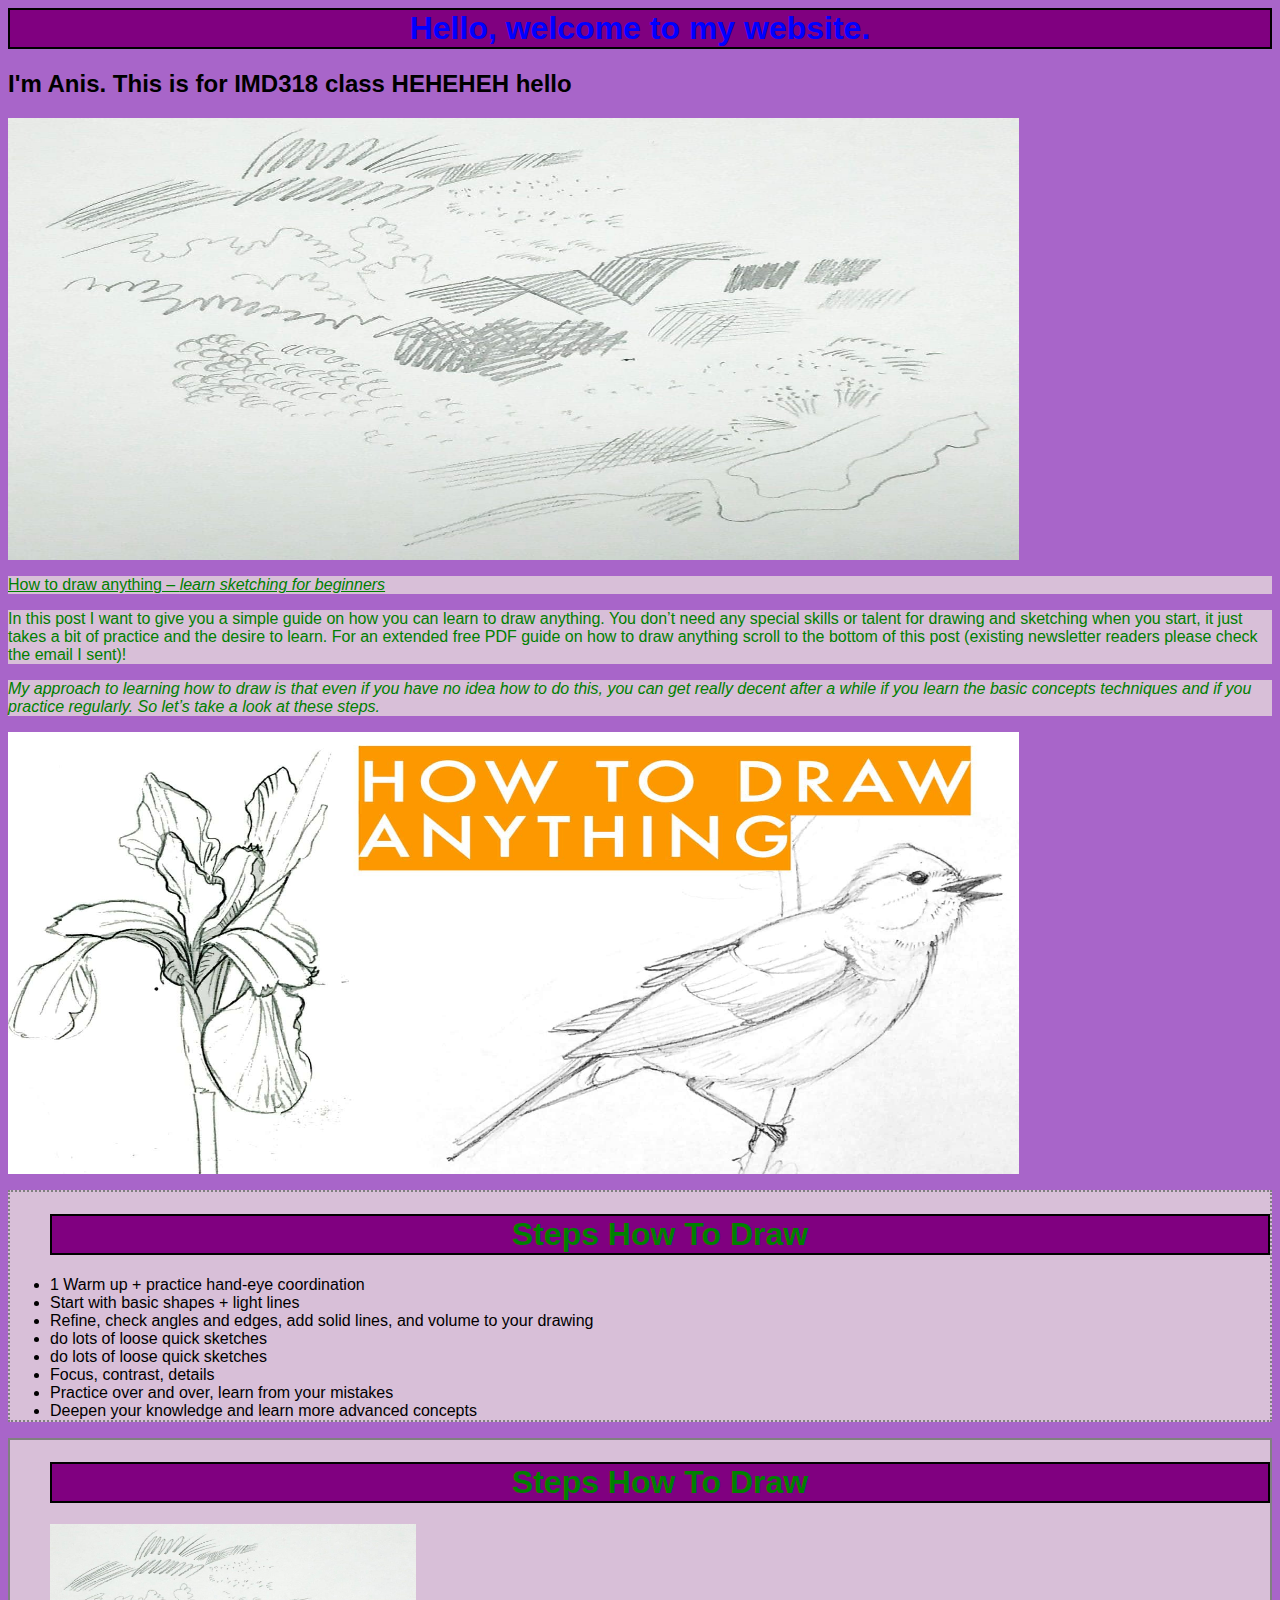
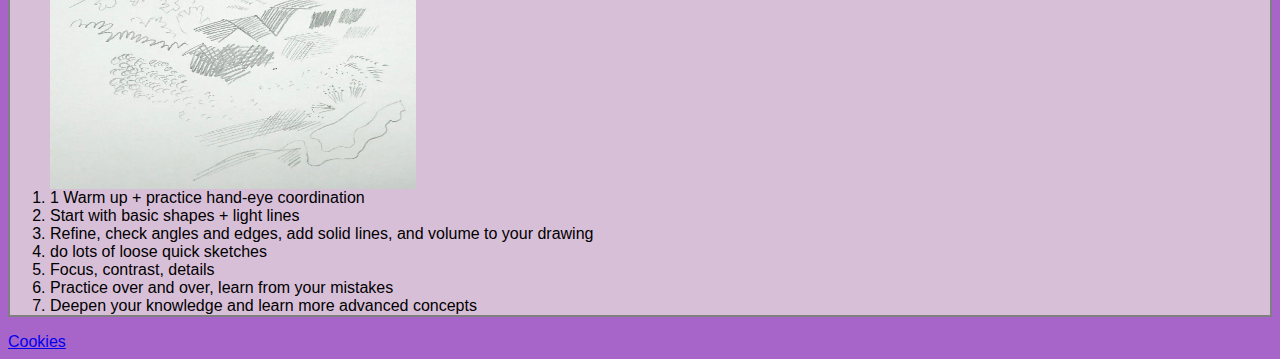
<file: anis's/index.html>
<html>
<head>
<title>Website Achah</title>
<link rel="stylesheet" href="style.css">

</head>

<style>

</style>

<body>

<h1 style="color:blue">
  Hello, welcome to my website.</h1> 

<h2>I'm Anis. This is for IMD318 class HEHEHEH hello</h2> 

<img src="image/1.jpg" height="50%" width="80%">
<p><u>How to draw anything – <em>learn sketching for beginners</em></u></p>

<p>In this post I want to give you a simple guide on how you can learn to draw anything. You don’t need any special skills or talent for drawing and sketching when you start, it just takes a bit of practice and the desire to learn. For an extended free PDF guide on how to draw anything scroll to the bottom of this post (existing newsletter readers please check the email I sent)!</p>


<p><i>My approach to learning how to draw is that even if you have no idea how to do this, you can get really decent after a while if you learn the basic concepts techniques and if you practice regularly. So let’s take a look at these steps.</i></p>

<!--this is the picture space-->

<img src="image/draw.jpg" height="50%" width="80%">

<ul>
<h1>Steps How To Draw</h1>

<li>1 Warm up + practice hand-eye coordination</li>
<li>Start with basic shapes + light lines</li>
<li>Refine, check angles and edges, add solid lines, and volume to your drawing</li>
<li>do lots of loose quick sketches</li>
<li>do lots of loose quick sketches</li>
<li>Focus, contrast, details</li>
<li>Practice over and over, learn from your mistakes</li>
<li>Deepen your knowledge and learn more advanced concepts</li>
</ul>

<!-- (comment)ni order list-->
<ol>
<h1>Steps How To Draw</h1>

<img src="image/1.jpg" height="30%" width="30%">

<li>1 Warm up + practice hand-eye coordination</li>
<li>Start with basic shapes + light lines</li>
<li>Refine, check angles and edges, add solid lines, and volume to your drawing</li>
<li>do lots of loose quick sketches</li>
<li>Focus, contrast, details</li>
<li>Practice over and over, learn from your mistakes</li>
<li>Deepen your knowledge and learn more advanced concepts</li>
</ol>

<a href="cookies.html">Cookies</a>
</html>
</file>
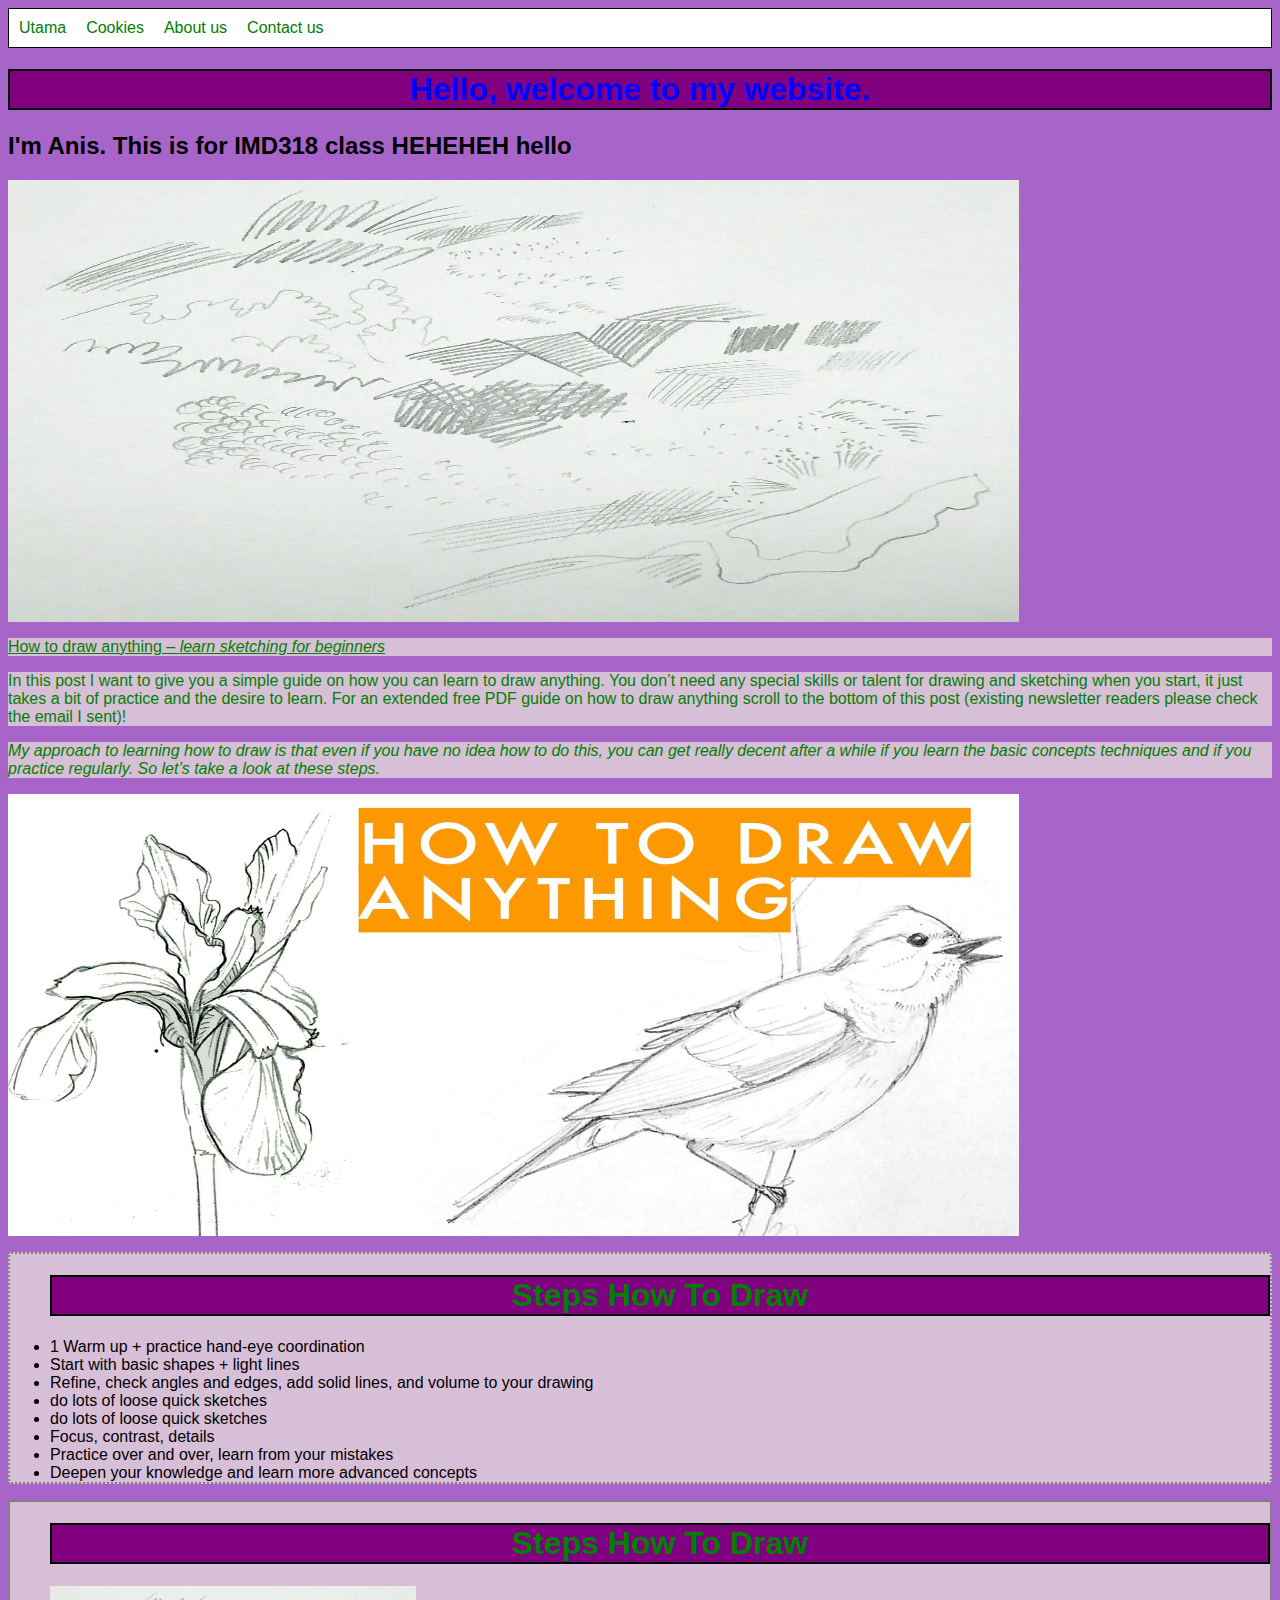
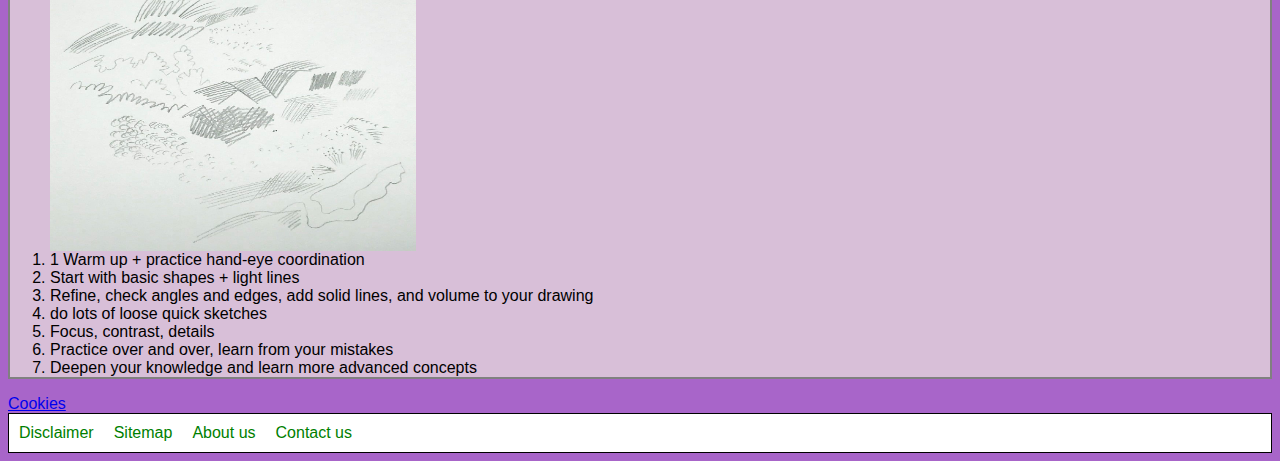
<file: Anis-main baru/index.html>
<html>
<head>
<title>Website Achah</title>
<link rel="stylesheet" href="style.css">

<html>
<head>
     <title>Navigation Bar</title>
	 <link rel="stylesheet" href="style.css">
</head>

<body>
<nav>
<ul>
   <li><a href="index.html">Utama</a><li>
   <li><a href="cookies.html">Cookies</a><li>
   <li><a href="about.html">About us</a><li>
   <li><a href="contact.html">Contact us</a><li>
   
</nav>
</body>
</html>

</head>

<style>

</style>

<body>

<h1 style="color:blue">
  Hello, welcome to my website.</h1> 

<h2>I'm Anis. This is for IMD318 class HEHEHEH hello</h2> 

<img src="image/1.jpg" height="50%" width="80%">
<p><u>How to draw anything – <em>learn sketching for beginners</em></u></p>

<p>In this post I want to give you a simple guide on how you can learn to draw anything. You don’t need any special skills or talent for drawing and sketching when you start, it just takes a bit of practice and the desire to learn. For an extended free PDF guide on how to draw anything scroll to the bottom of this post (existing newsletter readers please check the email I sent)!</p>


<p><i>My approach to learning how to draw is that even if you have no idea how to do this, you can get really decent after a while if you learn the basic concepts techniques and if you practice regularly. So let’s take a look at these steps.</i></p>

<!--this is the picture space-->

<img src="image/draw.jpg" height="50%" width="80%">

<ul>
<h1>Steps How To Draw</h1>

<li>1 Warm up + practice hand-eye coordination</li>
<li>Start with basic shapes + light lines</li>
<li>Refine, check angles and edges, add solid lines, and volume to your drawing</li>
<li>do lots of loose quick sketches</li>
<li>do lots of loose quick sketches</li>
<li>Focus, contrast, details</li>
<li>Practice over and over, learn from your mistakes</li>
<li>Deepen your knowledge and learn more advanced concepts</li>
</ul>

<!-- (comment)ni order list-->
<ol>
<h1>Steps How To Draw</h1>

<img src="image/1.jpg" height="30%" width="30%">

<li>1 Warm up + practice hand-eye coordination</li>
<li>Start with basic shapes + light lines</li>
<li>Refine, check angles and edges, add solid lines, and volume to your drawing</li>
<li>do lots of loose quick sketches</li>
<li>Focus, contrast, details</li>
<li>Practice over and over, learn from your mistakes</li>
<li>Deepen your knowledge and learn more advanced concepts</li>
</ol>

<a href="cookies.html">Cookies</a>

<footer>

<nav class="bawah">
<ul>
   <li><a href="index.html">Disclaimer</a><li>
   <li><a href="cookies.html">Sitemap</a><li>
   <li><a href="about.html">About us</a><li>
   <li><a href="contact.html">Contact us</a><li>
</ul>

</footer>


</html>
</file>
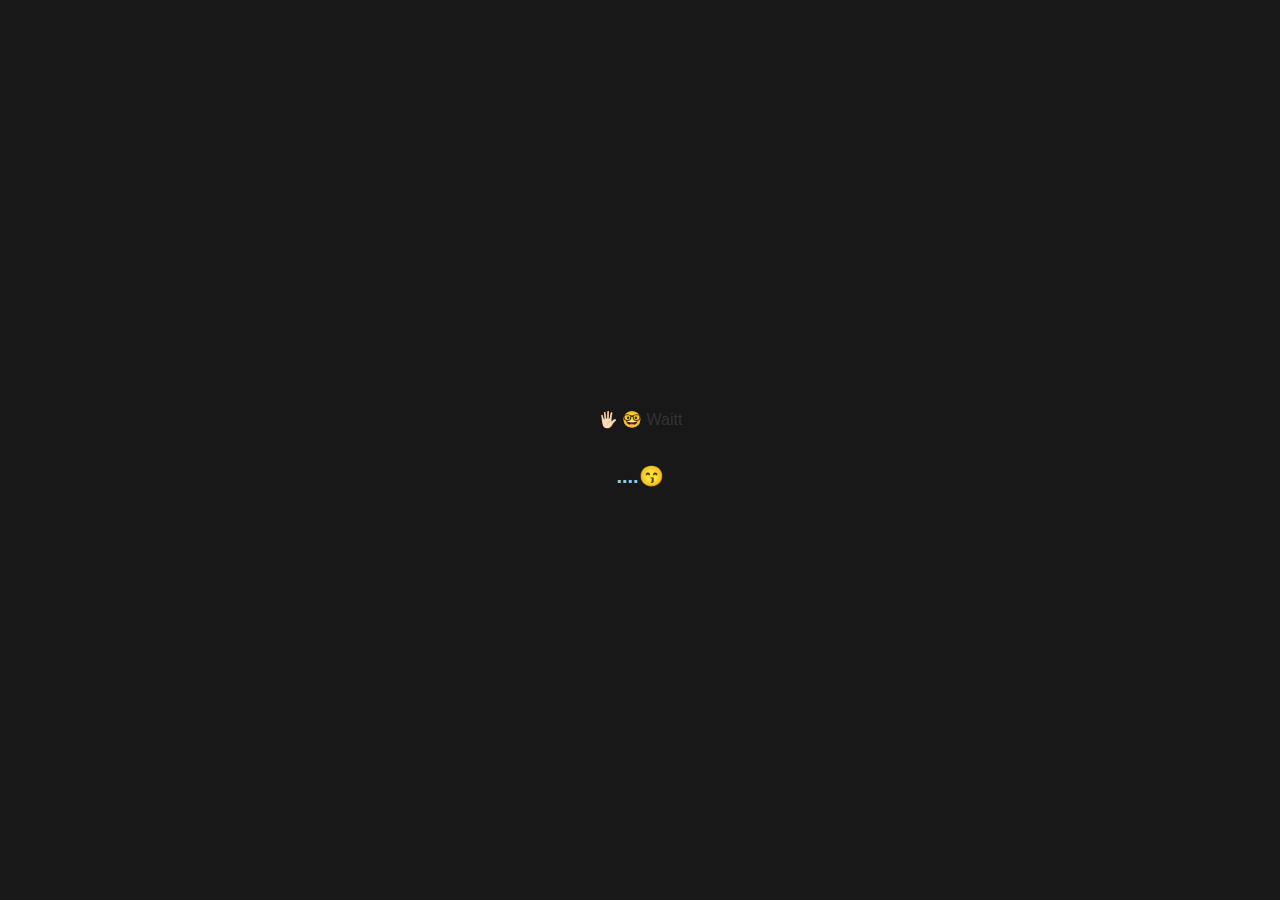
<file: Anis-main!/index.html>
<!DOCTYPE html>
<html lang="en">
<head>
    <meta charset="UTF-8">
    <title>Home</title>
    <link rel="stylesheet" href="style.css">
</head>


<body>

<!-- Navigation Bar -->
<nav class="navbar">
    <ul>
        <li><a href="index.html">Home</a></li>
        <li><a href="biodata.html">Biodata</a></li>
        <li><a href="education.html">Education</a></li>
        <li><a href="hobby.html">Hobby</a></li>
        <li><a href="blog.html">Blog</a></li>
		<li><a href="family_gallery.html">Family Gallery</a></li>
        <li><a href="contact.html">Contact</a></li>
    </ul>    
</nav>

<div id="loading">
    <div class="moon">
        <span>🖐🏻</span>
        <span>🤓</span>
        <span>Waitt</span>
    </div>
    <p><strong>....😙 </strong></p>
</div>


<!-- About Section -->
<section id="home" class="container">
    <div class="left">
        <img src="image/me.jpeg" alt="Achah's Photo">
    </div>
    <div class="right">
        <h1>My Website</h1>
        <p>Hello, my name is Anis. Welcome to my personal website!</p>
    </div>
</section>

<footer>
   <p>2025 Anis. All rights reserved.</p>
   <p>Last updated: 30 December 2025</p>
   <p>contact: <a href="anisaisyahroslan@gmail.com">anisaisyahroslan@gmail.com</a></p>
</footer>   

<!-- JavaScript code here-->

<script>
    // Select all sections with class 'section'
    const sections = document.querySelectorAll('.section');

    // Function to check if section is in viewport
    function showSection() {
        const triggerBottom = window.innerHeight / 5 * 4;

        sections.forEach(section => {
            const sectionTop = section.getBoundingClientRect().top;

            if(sectionTop < triggerBottom) {
                section.classList.add('show'); // add class to animate
            } else {
                section.classList.remove('show'); // optional: hide when scrolled above
            }
        });
    }

    // Listen for scroll events
    window.addEventListener('scroll', showSection);

    // Trigger on page load
    showSection();
	
</script>

</body>
</html>
</file>
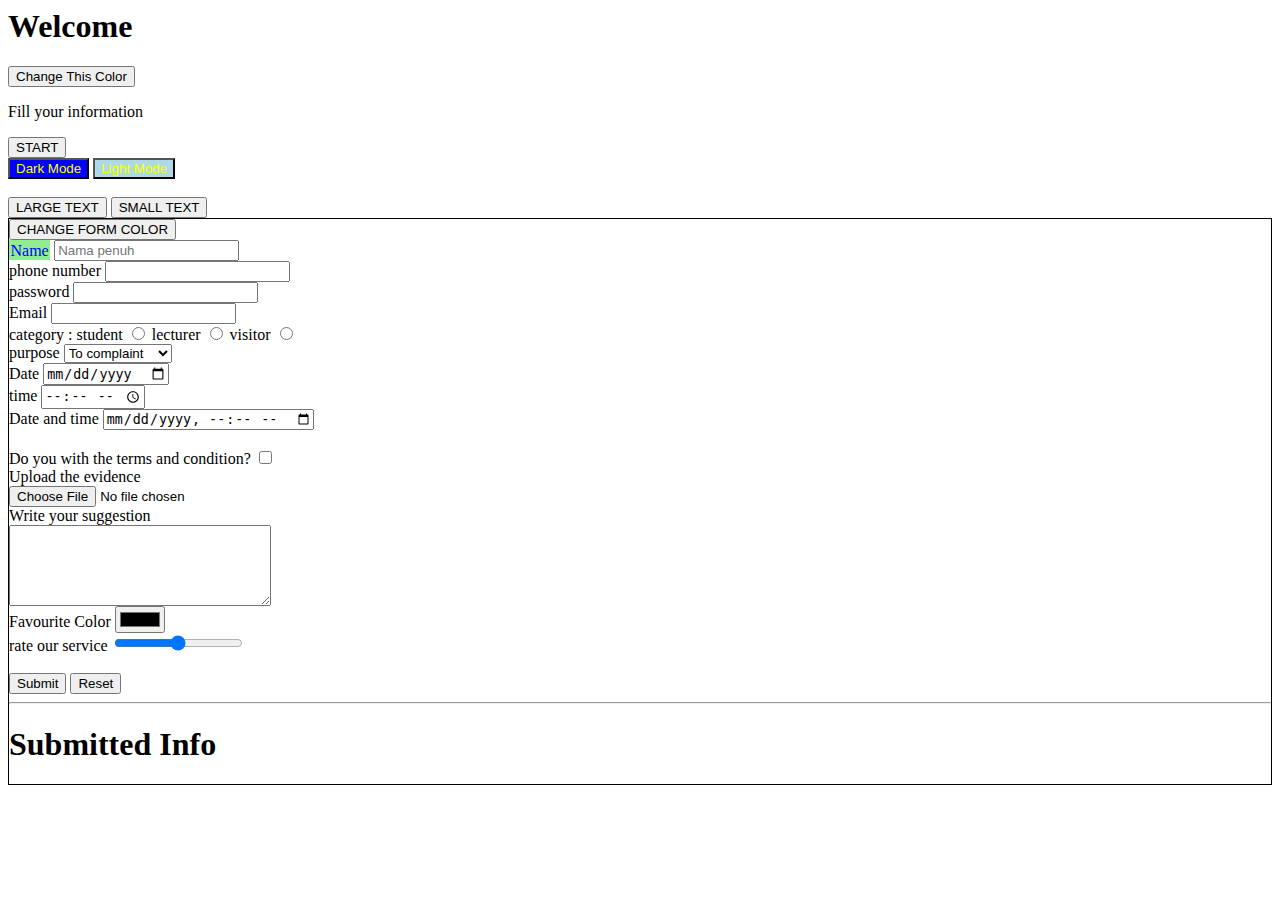
<file: Anis-main baru/forms achah.html>
<html>
<head>
       <title>Form</title>
	   <script src="script.js"></script>
</head>

<body id="first-page">

<h1 id="welcome">Welcome</h1>
<button onclick="welc()" style+"font-size:8px">Change This Color</button>
<p>Fill your information</p>

<button onclick="mula()"> START </button><br>
<button onclick="darkmode()" style="background-color: blue ; color: Yellow"> Dark Mode </button>
<button onclick="lightmode()" style="background-color: lightblue ; color: Yellow"> Light Mode</button> <br><br>

<button onclick="LargeText()">LARGE TEXT</button>
<button onclick="SmallText()">SMALL TEXT</button>

<br>
<form id="form" onsubmit="hantaq();return false;" style="border:1px black solid">  
<button onclick="borang()">CHANGE FORM COLOR </button> <br>

     <label for="name" style="padding:1.5px;color:blue;background-color : lightgreen">Name</label>
     <input type="text" id="name" required="" placeholder="Nama penuh"><br>
	 
	 <label for="phone">phone number<label>
	 <input type="phone" id="phone"> <br>
	 
	 <label for="pass">password</label>
	 <input type="password" id="pass" required=""> <br>
	 
	 <label for="email">Email</label>
	 <input type="email" id="email"> <br>
	 
	 <label for="category">category :</label>
	    <label for="student">student</label>
		<input type="radio" id="student" name="category">
        <label for="lecturer">lecturer</label>
		<input type="radio" id="lecturer" name="category">
		<label for="visitor">visitor</label>
		<input type="radio" id="visitor" name="category">
		<br>
		
	 <label for="purpose">purpose</label>
     <select id="purpose">
         <option value="a">To complaint</option>
         <option value="a">To give money</option>
		 <option value="a">To ask money</option>
    </select><br>
	
	<label for="date">Date</label>
	<input type="date" id="date"><br>
	<label for="time">time</label>
	<input type="time" id="time"><br>
	<label for="datetime">Date and time</label>
	<input type="datetime-local" id="datetime"><br>
	
	<br>
	<label for="agree">Do you with the terms and condition?
	</label>
	<input type="checkbox" id="agree"><br>
	
	<label for="proof">Upload the evidence</label><br>
	<input type="file" id="proof"><br>
	
	<label for="complaint"> Write your suggestion</label><br>
	<textarea id="complaint" rows="5" cols="30"></textarea><br>
	
	<label for="color">Favourite Color</label>
	<input type="color" id="color"><br>
	
	<label for="rating">rate our service</label>
	<input type="range" id="rating" min="0" max="100">
	
	 
     <br><br>
     <input type="submit">
	 <input type="reset">


<hr>
<h1>Submitted Info </h1>
<p id="result"></p>
	 

</body>
</html>
</file>
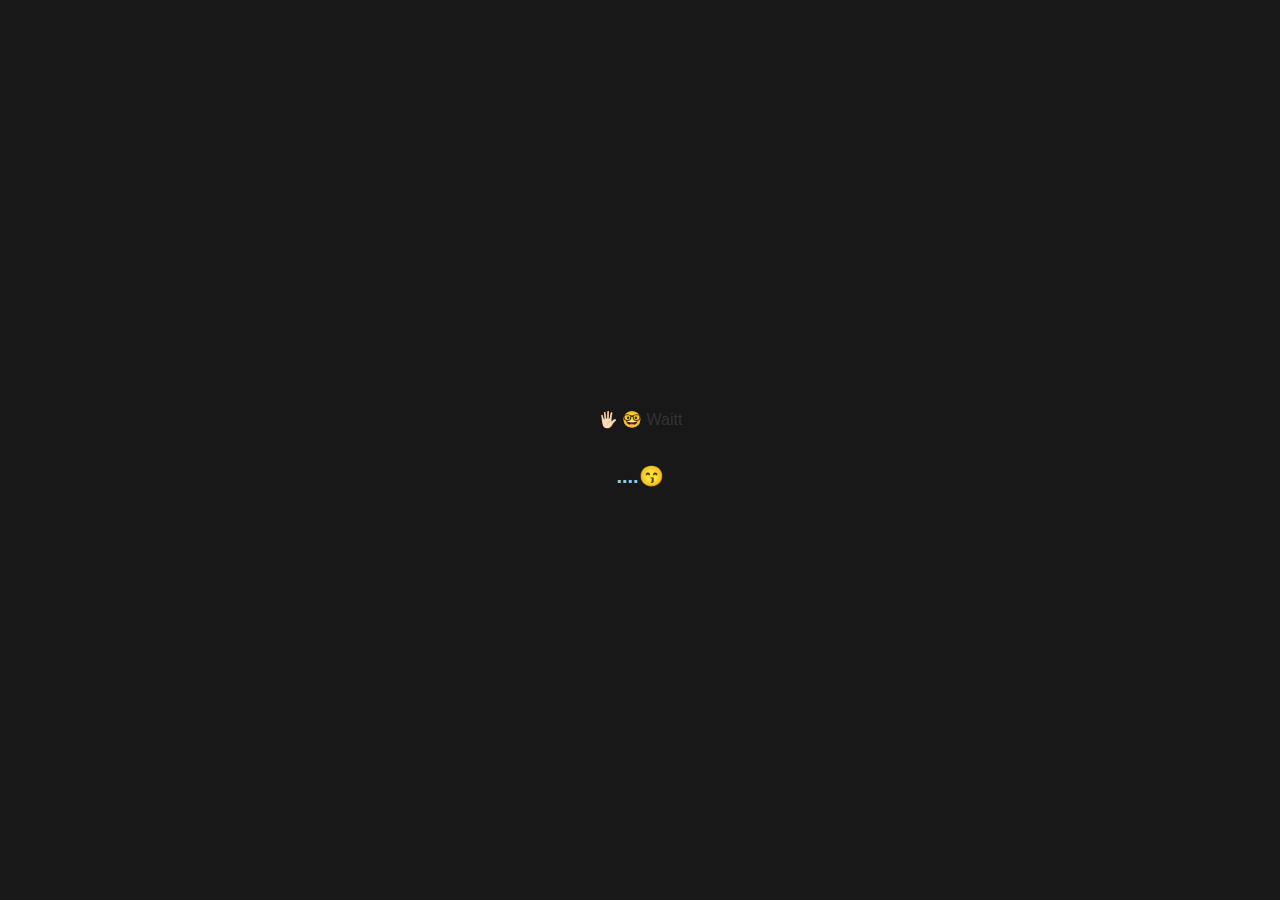
<file: Anis-main!/biodata.html>
<!DOCTYPE html>
<html lang="en">
<head>
    <meta charset="UTF-8">
    <title>Biodata</title>
    <link rel="stylesheet" href="style.css">
</head>


<body>

<!-- Navigation Bar -->
<nav class="navbar">
    <ul>
        <li><a href="index.html">Home</a></li>
        <li><a href="biodata.html">Biodata</a></li>
        <li><a href="education.html">Education</a></li>
        <li><a href="hobby.html">Hobby</a></li>
        <li><a href="blog.html">Blog</a></li>
		<li><a href="family_gallery.html">Family Gallery</a></li>
        <li><a href="contact.html">Contact</a></li>
    </ul>
</nav>

<div id="loading">
    <div class="moon">
        <span>🖐🏻</span>
        <span>🤓</span>
        <span>Waitt</span>
    </div>
    <p><strong>....😙 </strong></p>
</div>


<!-- Page Content -->
<div class="page-content">

   <div class="section show">
    <h1>Biodata</h1>

    <table>
        <tr>
            <th>Item</th>
            <th>Details</th>
        </tr>
        <tr>
            <td>Full Name</td>
            <td>Anis Aisyah binti Roslan</td>
        </tr>
        <tr>
            <td>Date of Birth</td>
            <td>7 February 2005</td>
        </tr>
        <tr>
            <td>Gender</td>
            <td>Female</td>
        </tr>
        <tr>
            <td>Nationality</td>
            <td>Malaysian</td>
        </tr>
        <tr>
            <td>Email</td>
            <td>anisaisyahroslan@gmail.com</td>
        </tr>
        <tr>
            <td>Address</td>
            <td>No. 88, Kg Paya Nongmi, 06010 Changlun, Kedah</td>
        </tr>
    </table>
</div>


</body>
</html>
</file>
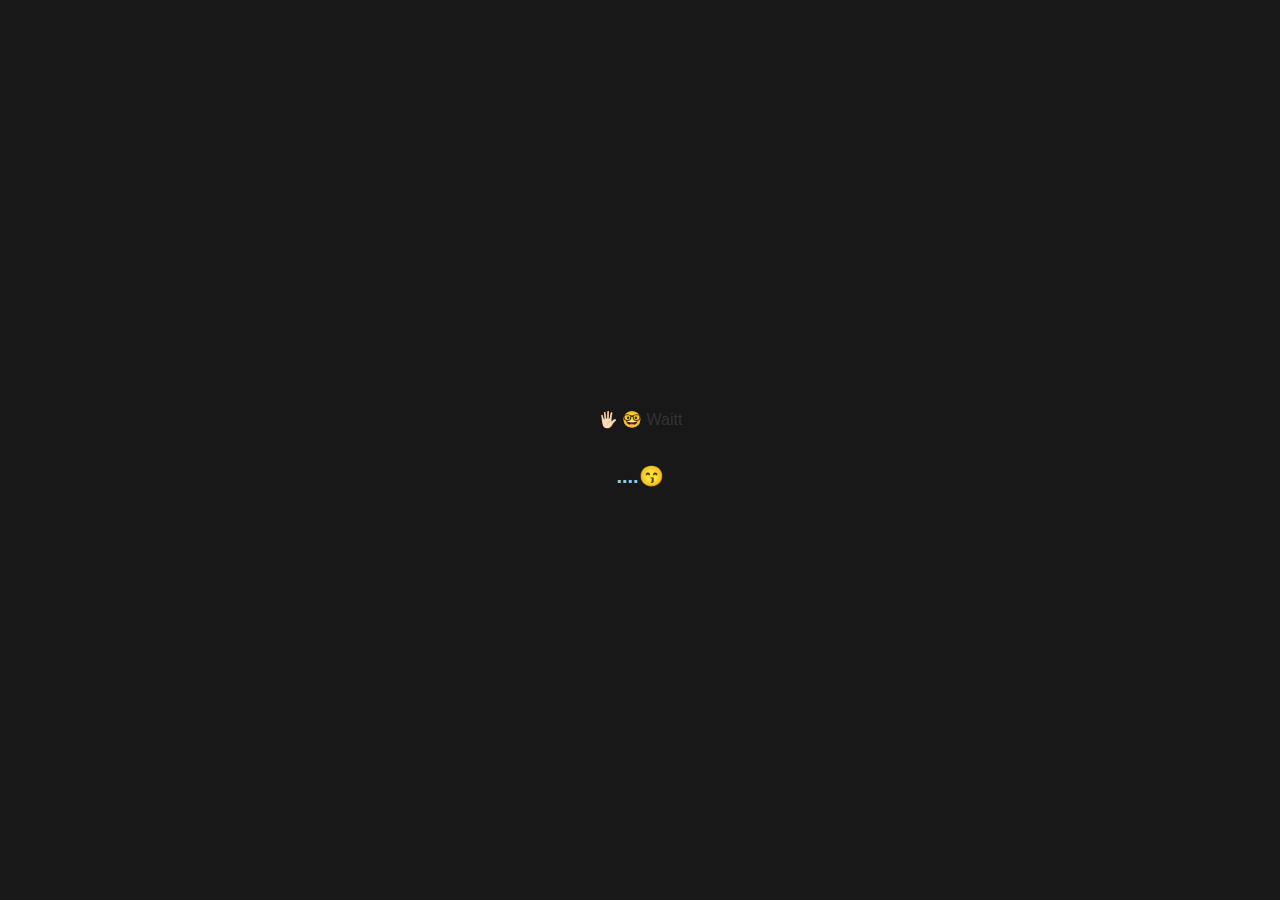
<file: Anis-main!/blog.html>
<!DOCTYPE html>
<html lang="en">
<head>
    <meta charset="UTF-8">
    <title>Blog</title>
    <link rel="stylesheet" href="style.css">
</head>
<body>

<!-- Navigation Bar -->
<nav class="navbar">
    <ul>
        <li><a href="index.html">Home</a></li>
        <li><a href="biodata.html">Biodata</a></li>
        <li><a href="education.html">Education</a></li>
        <li><a href="hobby.html">Hobby</a></li>
        <li><a href="blog.html">Blog</a></li>
		<li><a href="family_gallery.html">Family Gallery</a></li>
        <li><a href="contact.html">Contact</a></li>
    </ul>
</nav>

<div id="loading">
    <div class="moon">
        <span>🖐🏻</span>
        <span>🤓</span>
        <span>Waitt</span>
    </div>
    <p><strong>....😙 </strong></p>
</div>


<!-- Page Content -->
<div class="page-content">

    <!-- Experience 1 -->
    <div class="section show" style="display:flex; align-items:flex-start; gap:20px;">
    <div style="flex: 1;">
        <h2>1. Industrial Training at TVET Centre</h2>
        <p><em>July–September 2025</em></p>
        <p>
            During semester break, I underwent industrial training for 2 months at Universiti Malaysia Perlis (UniMAP), 
            placed at the TVET Centre department. I gained knowledge and learned many skills. 
            I also realized that my social skills need improvement, which are very important in the workplace.
        </p>
    </div>
	<div style="flex:1;">
	<img src="image/tvet.jpg" alt="TVET Centre" style="float:right; border-radius:20px; width:40%; max-width:100%; margin:0 0 15px 15px;">
    </div>
	</div>
	
	
    <!-- Experience 2 -->
    <div class="section show">
        <h2>2. Participated in SULAM (Service-Learning Malaysia-University for Society)</h2>
        <p><em>December 2025</em></p>
        <p>
            Through this project, I learned the importance of teamwork and discipline. 
            The project required support from many sides to complete it successfully.
        </p>
    </div>

</div>



</body>
</html>
</file>
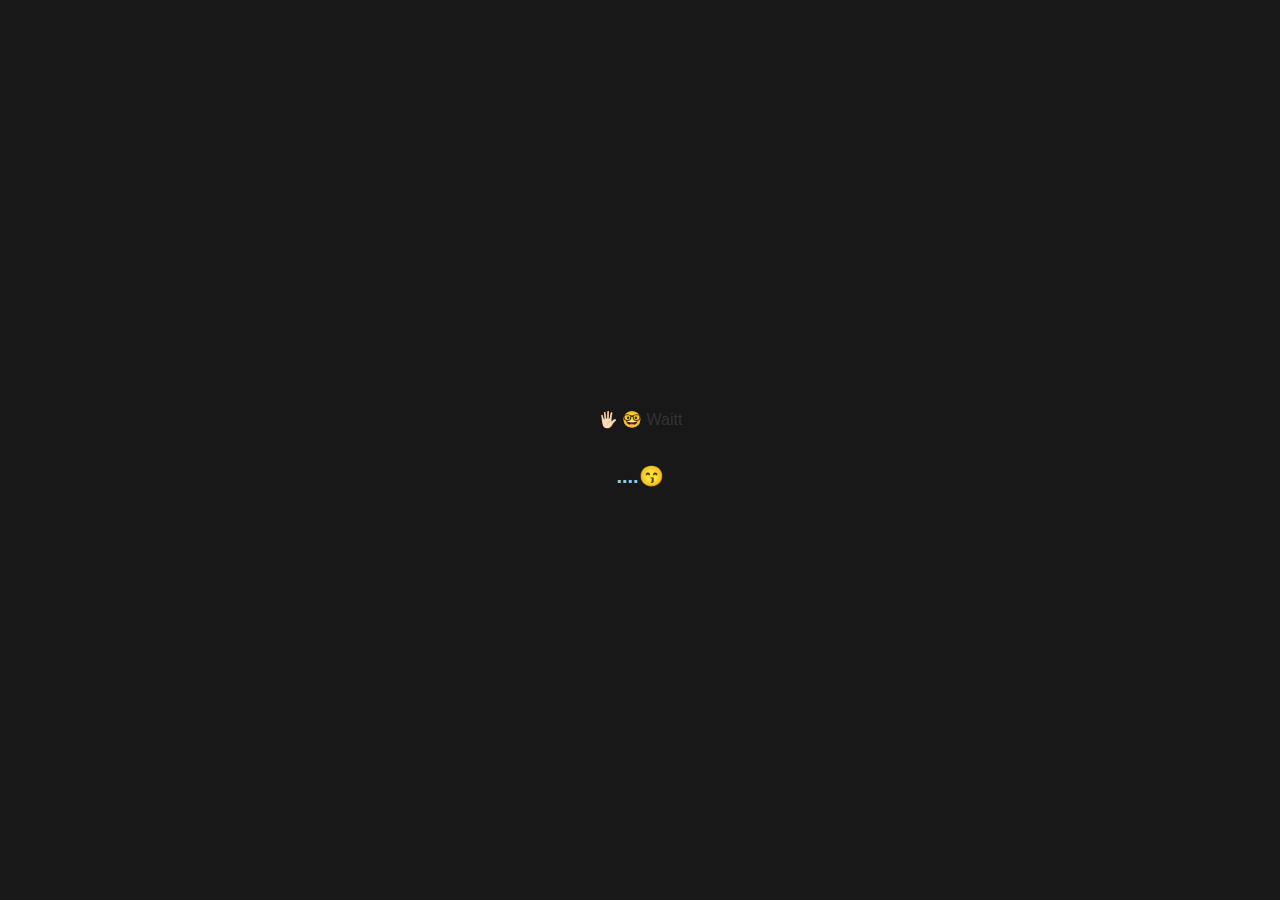
<file: Anis-main!/contact.html>
<!DOCTYPE html>
<html lang="en">
<head>
    <meta charset="UTF-8">
    <title>Contact</title>
    <link rel="stylesheet" href="style.css">
</head>
<body>

<!-- Navigation Bar -->
<nav class="navbar">
    <ul>
        <li><a href="index.html">Home</a></li>
        <li><a href="biodata.html">Biodata</a></li>
        <li><a href="education.html">Education</a></li>
        <li><a href="hobby.html">Hobby</a></li>
        <li><a href="blog.html">Blog</a></li>
		<li><a href="family_gallery.html">Family Gallery</a></li>
        <li><a href="contact.html">Contact</a></li>
    </ul>
</nav>

<div id="loading">
    <div class="moon">
        <span>🖐🏻</span>
        <span>🤓</span>
        <span>Waitt</span>
    </div>
    <p><strong>....😙 </strong></p>
</div>


<!-- Page Content -->
<div class="page-content">

    <div class="section show">
        <h1>Contact Me</h1>
        <p>Fill in the form below if you have any questions!.</p>
    </div>

    <div class="section show">
        <form>
            <p>
                <label>Name</label><br>
                <input type="text" placeholder="Your Name" required>
            </p>

            <p>
                <label>Email</label><br>
                <input type="email" placeholder="your@email.com" required>
            </p>

            <p>
                <label>Message</label><br>
                <textarea rows="5" placeholder="Write your message here..." required></textarea>
            </p>

            <button type="submit">Send Message</button>
        </form>
    </div>

    <div class="section show">
        <p><strong>Email:</strong>anisaisyahroslan@gmail.com</p>
        <p><strong>Phone:</strong> 011-69445568</p>
    </div>

</div>

<a href="index.html#home">Go to Main Page</a>


</body>
</html>
</file>
<file: anis's/style.css>
h1 {
    background-color:#800080;
    color:green;
	text-align:center;
	border:solid 2px;
	border-color:black;}
body {
      font-family:arial;
      background-color:#A865C9;}
p {
color:green;
background-color:#d8bfd8}

ul {
background-color: #d8bfd8;
border:dotted 2px;
border-color:grey;}

ol {
background-color: #d8bfd8;
border:solid 2px;
border-color:grey;}
</file>
<file: Anis-main baru/style.css>
h1 {
    background-color:#800080;
    color:green;
	text-align:center;
	border:solid 2px;
	border-color:black;}
body {
      font-family:arial;
      background-color:#A865C9;}
p {
color:green;
background-color:#d8bfd8}

ul {
background-color: #d8bfd8;
border:dotted 2px;
border-color:grey;}

ol {
background-color: #d8bfd8;
border:solid 2px;
border-color:grey;}

nav ul{
	background-color: white;
	border: solid 1px black;
	list-style-type:none;
	padding:0px;
	margin:0px;
	overflow: hidden;
}

nav a{
	text-decoration:none;
	color:green;
	padding: 10px;
	display: block;
	text-align:center;
	
}nav a:hover{
	background-color:blue;
	
}

nav li{
float:left}

.bawah.ul{
background-color:lightblue;}

.bawah li{
float:left;}

.bawah a:hover{
background-color:black;}
</file>
<file: Anis-main!/style.css>
/* index */

* {
    margin: 0;
    padding: 0;
    box-sizing: border-box;
}

body {
    font-family: 'Segoe UI', Tahoma, Geneva, Verdana, sans-serif;
    line-height: 2;
    color: #333;
    background-color: #FFFDF2; 
    scroll-behavior: smooth;
}


 /* Navigation Bar */

.navbar {
    background: #513B1C;
    padding: 1rem;
    position: sticky;
    top: 0;
    z-index: 1000;
}

.navbar ul {
    display: flex;
    justify-content: flex-end;
    list-style: none;
}

.navbar li {
    margin: 0 20px;
}

.navbar a {
    color: white;
    text-decoration: none;
    font-weight: bold;
    font-size: 1.1rem;
    transition: 0.3s;
}

.navbar a:hover {
    color: #3498db;
}


 /* About Section */

.container {
    display:flex;
    align-items: center;
    justify-content: center;
    gap: 50px;
    padding: 100px 10%;
    min-height: 80vh;
}

.left img {
    width: 400px;
    height: 400px;
    border-radius: 10px;
    object-fit: cover;
    box-shadow: 10px 10px 0px #513B1C;
}

.right h1 {
    color: #2c3e50;
    margin-bottom: 15px;
    border-bottom: 4px solid #513B1C;
    display: inline-block;
    font-size: 2.2rem;
    text-transform: uppercase;
    letter-spacing: 2px;
}

.right p {
    font-size: 1.1rem;
    padding: 10px 0;
}


 /* Section Cards (for other pages) */

.section {
    background: white;
    margin-bottom: 30px;
    padding: 40px;
    border-radius: 15px;
    box-shadow: 0 5px 15px rgba(0,0,0,0.05);
    opacity: 0; 
    transform: translateY(30px);
    transition: all 0.8s ease-out;
    border-left: 8px solid #513B1C;
}

.section.show {
    opacity: 1;
    transform: translateY(0);
}

/* biodata table*/

table {
    width: 100%;
    border-collapse: collapse;
    margin-top: 20px;
}

th {
    background-color: #513B1C;
    color: white;
    text-align: left;
}

td, th {
    border: 1px solid #ccc;
    padding: 12px;
}

/* Responsive Design */

@media screen and (max-width: 768px) {
    .container {
        flex-direction: column;
        text-align: center;
    }

    .left img {
        width: 200px;
        height: 200px;
    }
}

/* footer */

footer {
	color: white;
	background:#513B1C;
	text-align: center;
	padding: 5px;
}

.band-images {
    display: flex;
    gap: 15px;
    margin: 15px 0 25px;
}

.band-images img {
    width: 120px;
    height: auto;
    border-radius: 10px;
    box-shadow: 0 4px 10px rgba(0,0,0,0.1);
}

audio {
    width: 100%;       
    margin-top: 10px;
    border-radius: 10px;
}

.volleyball-images {
    display: flex;
    gap: 10px;               
    margin: 15px 0 25px;
    align-items: center;      
    justify-content: center;  
}

.volleyball-images img {
    width: 300px;             
    height: auto;
    border-radius: 8px;
    box-shadow: 0 4px 10px rgba(0,0,0,0.1);
}

.image-grid img {
    width: 80%;  
    max-width: 120px; 
    border-radius: 10px;
    object-fit: cover;
    box-shadow: 0 5px 15px rgba(0,0,0,0.1);
    transition: transform 0.3s;
    margin: 0 auto; 
}

/* Family gallery */

.image-grid {
    display: grid;
    grid-template-columns: repeat(auto-fit, minmax(200px, 1fr));
    gap: 20px;
    justify-items: center;
    /* border: 5px solid red;  <-- remove after testing */
}

.image-grid img {
    width: 200px;
    height: 200px;
    object-fit: cover;
    border-radius: 10px;
    box-shadow: 0 5px 15px rgba(0,0,0,0.1);
    transition: transform 0.3s;
}

.image-grid img:hover {
    transform: scale(1.05);
}


.image-grid img:hover {
    transform: scale(1.05);
}


/* Loading Page Background */
#loading {
    position: fixed;
    top: 0;
    left: 0;
    width: 100%;
    height: 100%;
    background: #181818;
    display: flex;
    flex-direction: column;
    justify-content: center;
    align-items: center;
    z-index: 2000;
    animation: fadeOut 1s ease forwards;
    animation-delay: 0.1s;
}

/* hand Loading */
.hand span {
    font-size: 50px;
    margin: 0 5px;
    display: inline-block;
    animation: heartBounce 0.4s infinite alternate;
}
.hand span:nth-child(2) { animation-delay: 0.2s; }
.hand span:nth-child(3) { animation-delay: 0.4s; }

@keyframes heartBounce {
    0% { transform: translateY(0) scale(1); }
    50% { transform: translateY(-20px) scale(1.3); }
    100% { transform: translateY(0) scale(1); }
}

/* Loading text */
#loading p {
    margin-top: 20px;
    font-size: 20px;
    color: skyblue;
    font-family: "Poppins", sans-serif;
}

/* Fade out animation */
@keyframes fadeOut {
    to { opacity: 0; visibility: hidden; }
}
</file>
